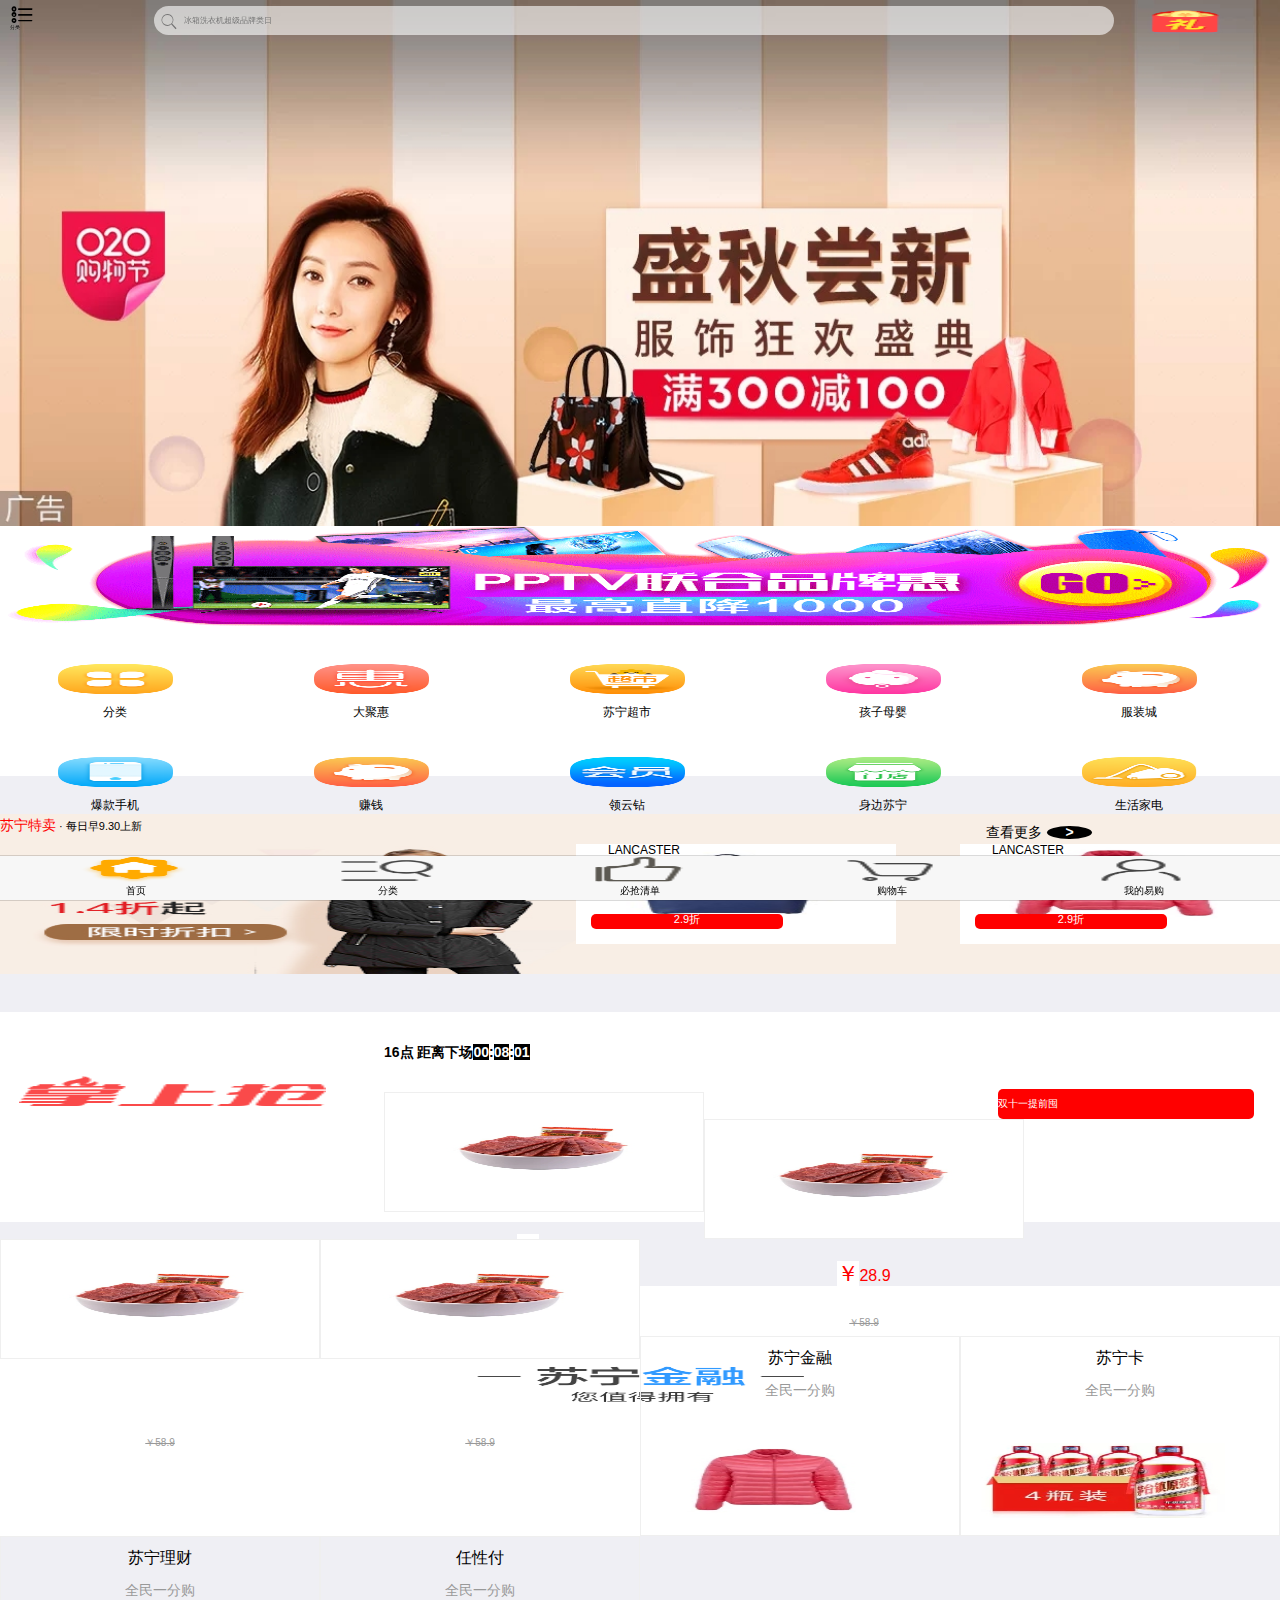
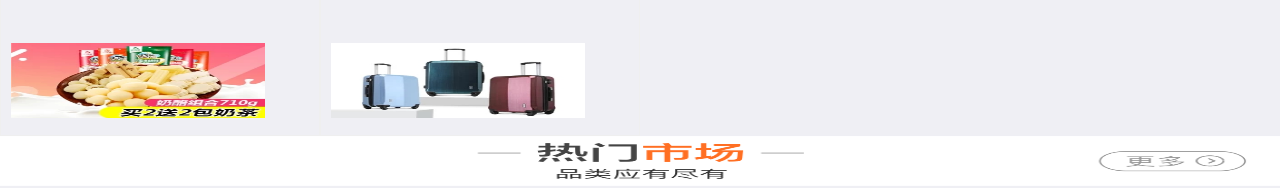
<file: index.html>
<!DOCTYPE html>
<html>
<head>
    <meta charset="utf-8">
    <meta name="viewport" content="width=device-width,initial-scale=1,minimum-scale=1,maximum-scale=1,user-scalable=no" />
    <title></title>
    <script src="js/mui.min.js"></script>
    <link href="css/mui.min.css" rel="stylesheet"/>
    <link href="css/suning.css" rel="stylesheet" />
    <script type="text/javascript" charset="utf-8">
      	mui.init();
    </script>
</head>
<body>
	<!--头部-->
	<header class="mui-bar mui-bar-nav head ">
	    <!--<a class="mui-action-back mui-icon mui-icon-left-nav mui-pull-left"></a>-->
	    <span class="mui-icon mui-icon mui-icon-list">
	    	<p>分类</p>
	    </span>
	    <!--<h1 class="mui-title">苏宁易购</h1>-->
	    <a href="ss.html">
	    <div class="mui-input-row mui-search">
    		<input type="search" class="mui-input-clear" placeholder="" value="冰箱洗衣机超级品牌类日">
		</div>
	    </a>
	  	<div class="tbyt">
	  		<img src="img/03.png" />
	  	</div>
	</header>
	<!--底部-->
	<footer class="mui-bar mui-bar-footer">
			<ul class="db">
				<li><p><img src="img/555.png"/></p><h2>首页</h2></li>
				<li><p><img src="img/555.1.png"/></p><h2>分类</h2></li>
				<li><p><img src="img/555.2.png"/></p><h2>必抢清单</h2></li>
				<li><p><img src="img/555.3.png"/></p><h2>购物车</h2></li>
				<li><p><img src="img/555.4.png"/></p><h2>我的易购</h2></li>
			</ul>
	</footer>
	<!--主体内容-->
	
   <div class="mui-slider">
  <div class="mui-slider-group mui-slider-loop">
    <!--支持循环，需要重复图片节点-->
    <div class="mui-slider-item mui-slider-item-duplicate"><a href="#"><img src="img/0023.webp.jpg" /></a></div>
    <div class="mui-slider-item"><a href="#"><img src="img/0023.webp.jpg" /></a></div>
    <div class="mui-slider-item"><a href="#"><img src="img/0024.jpg" /></a></div>
    <div class="mui-slider-item"><a href="#"><img src="img/0024.jpg"/></a></div>
    <div class="mui-slider-item"><a href="#"><img src="img/0023.webp.jpg"></a></div>
    <div class="mui-slider-item"><a href="#"><img src="img/0023.webp.jpg"/></a></div>
    <div class="mui-slider-item"><a href="#"><img src="img/0023.webp.jpg"/></a></div>
    <div class="mui-slider-item"><a href="#"><img src="img/0024.jpg" /></a></div>
    <!--支持循环，需要重复图片节点-->
    <div class="mui-slider-item mui-slider-item-duplicate"><a href="#"><img src="img/0023.webp.jpg"/></a></div>
  </div>
</div>
	<div class="zjt"></div>
	<ul class="sp">
		<li><img src="img/11.png"><br/><p>分类</p></li>
		<li><img src="img/12.png"><br/><p>大聚惠</p></li>
		<li><img src="img/13.png"><br/><p>苏宁超市</p></li>
		<li><img src="img/14.png"><br/><p>孩子母婴</p></li>
		<li><img src="img/16.png"><br/><p>服装城</p></li>
		<li><img src="img/15.png"><br/><p>爆款手机</p></li>
		<li><img src="img/16.png"><br/><p>赚钱</p></li>
		<li><img src="img/17.png"><br/><p>领云钻</p></li>
		<li><img src="img/18.png"><br/><p>身边苏宁</p></li>
		<li><img src="img/19.png"><br/><p>生活家电</p></li>
	
	</ul>
	
	<div class="temai">
		
		<div class="temai_1">
			<h2><mark>苏宁特卖</mark> · 每日早9.30上新</h2>
			<h3>查看更多<b>></b></h3>
			<div class="t1"><img src="img/0011.jpg"/><h4>LANCASTER</h4><h1>2.9折</h1></div>
			<div class="t2"><img src="img/0011.webp.jpg"/><h4>LANCASTER</h4><h1>2.9折</h1></div>
		</div>
		<div class="bjt"><img src="img/10.jpg"></div>
	</div>
	
	<div class="qg">
		<div class="m">
			<p><img src="img/logo.png"/></p>
			<b>16点 距离下场<mark>00</mark>:<mark>08</mark>:<mark>01</mark></b>
			<h4>双十一提前囤</h4>
		</div>
		<ul class="qgsp">
			<li>
				<img src="img/00.2.webp.jpg" />
				<h2><mark>￥</mark>28.9</h2>
				<h3><s>￥58.9</s></h3>
			</li>
			<li>
				<img src="img/00.2.webp.jpg" />
				<h2><mark>￥</mark>28.9</h2>
				<h3><s>￥58.9</s></h3>
			</li>
			<li>
				<img src="img/00.2.webp.jpg" />
				<h2><mark>￥</mark>28.9</h2>
				<h3><s>￥58.9</s></h3>
			</li>
			<li>
				<img src="img/00.2.webp.jpg" />
				<h2><mark>￥</mark>28.9</h2>
				<h3><s>￥58.9</s></h3>
			</li>
		</ul>
	</div>
	
	<div class="jr">
		<p><img src="img/222.png"></p>
		<ul class="jrsp">
			<li>
				<h2>苏宁金融</h2>
				<h3>全民一分购</h3>
				<b><img src="img/0011.webp.jpg"</b>
			</li>
			
			<li>
				<h2>苏宁卡</h2>
				<h3>全民一分购</h3>
				<b><img src="img/t2.webp.jpg"></b>
			</li>
			
			
			<li>
				<h2>苏宁理财</h2>
				<h3>全民一分购</h3>
				<b><img src="img/t1.webp.jpg"></b>
			</li>
			
			
			<li>
				<h2>任性付</h2>
				<h3>全民一分购</h3>
				<b><img src="img/t3.webp.jpg"></b>
			</li>
		</ul>
	</div>
	<div class="hh">
		<p><img src="img/5555.png"></p>
	</div>
</body>
</html>
</file>
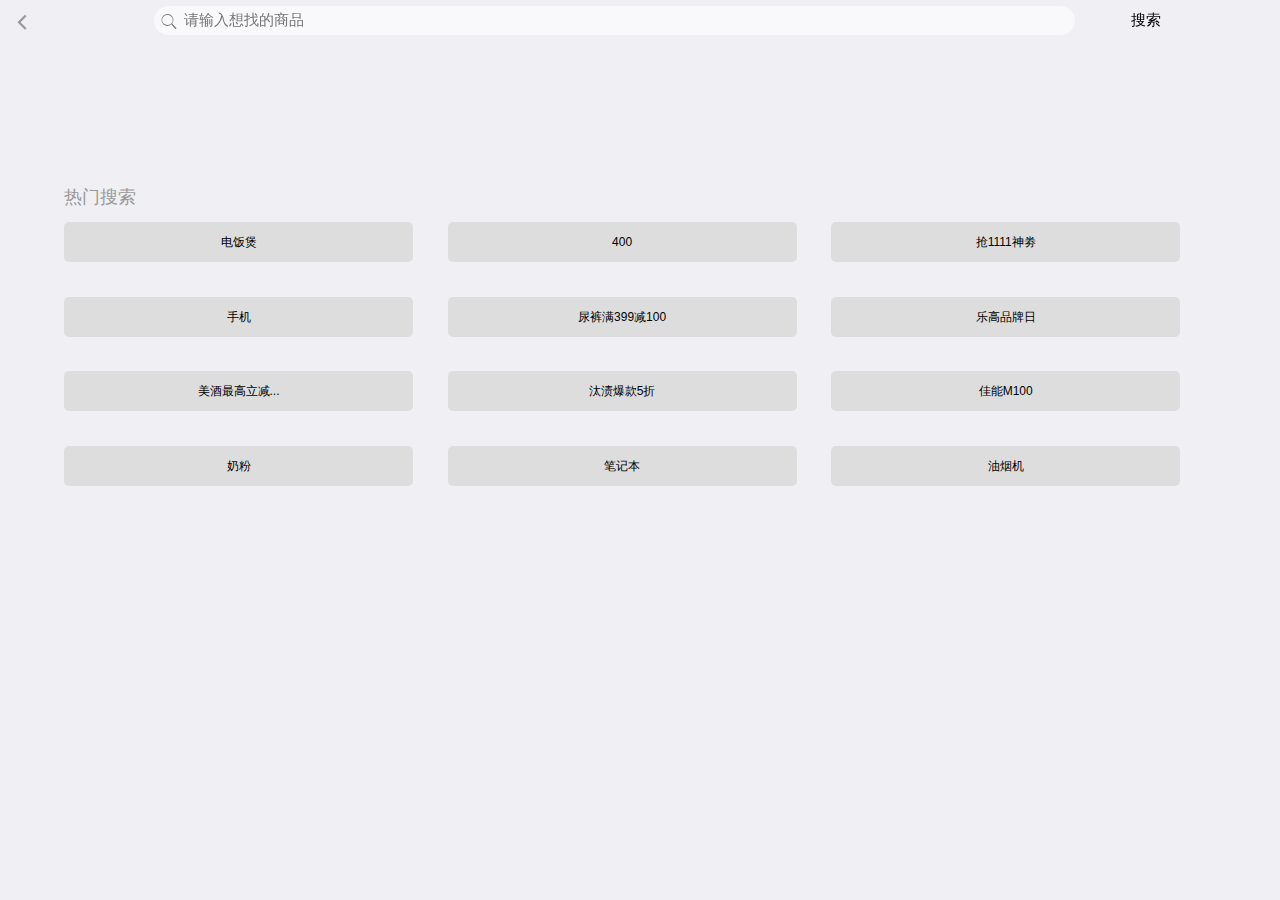
<file: ss.html>
<!DOCTYPE html>
<html>
<head>
    <meta charset="utf-8">
    <meta name="viewport" content="width=device-width,initial-scale=1,minimum-scale=1,maximum-scale=1,user-scalable=no" />
    <title></title>
    <script src="js/mui.min.js"></script>
    <link href="css/mui.min.css" rel="stylesheet"/>
    <link href="css/suning.css" rel="stylesheet" />
    <link href="css/ss.css" rel="stylesheet" />
    <script type="text/javascript" charset="utf-8">
      	mui.init();
    </script>
</head>
	<body>
		<!--头部-->
	<header class="mui-bar mui-bar-nav head ">
	    <a class="mui-action-back mui-icon mui-icon-left-nav mui-pull-left" href="index.html"></a>
	    <div class="mui-input-row mui-search">
    		<input type="search" class="mui-input-clear" placeholder="" value="请输入想找的商品">
		</div>
		<p class="yz">搜索</p>
	</header>
	
	<div class="mui-content">
		<div class="ztlr">
			<div class="ztlr_tb">
				<p>热门搜索</p>
			</div>
				
		<ul class="sslr">
			<li><a href="#">电饭煲</a></li>
			<li><a href="#">400</a></li>
			<li><a href="#">抢1111神劵</a></li>
			<li class="sslr_ss"><a href="#">手机</a</li>
			<li class="sslr_ss"><a href="#">尿裤满399减100</a></li>
			<li class="sslr_ss"><a href="#">乐高品牌日</a></li>
			<li class="sslr_ss"><a href="#">美酒最高立减...</a></li>
			<li class="sslr_ss"><a href="#">汰渍爆款5折</a></li>
			<li class="sslr_ss"><a href="#">佳能M100</a></li>
			<li class="sslr_ss"><a href="#">奶粉</a></li>
			<li class="sslr_ss"><a href="#">笔记本</a></li>
			<li class="sslr_ss"><a href="#">油烟机</a></li>
		</ul>
		</div>	
	</div>
	</body>
</html>
</file>
<file: css/suning.css>
body,h1,h2,h3,h4,h5,h6,hr,p,blockquote,dl,dt,dd,ul,ol,li,pre,figcaption,figure,fieldset,legend,button,input,textarea,th,td{margin:0;padding:0}
body,button,input,select,textarea{font:12px/1 Lucida Grande,'Microsoft YaHei',"Lucida Grande","Lucida Sans Unicode",Helvetica,Arial,Verdana,sans-serif}
h1{font-size:18px;font-weight:normal}
h2{font-size:16px;font-weight:normal}
h3{font-size:14px;font-weight:normal}
h4,h5,h6{font-size:100%;font-weight:normal}
address,cite,dfn,em,var{font-style:normal}
code,kbd,pre,samp,tt{font-family:"Courier New",Courier,monospace}
small{font-size:12px}
ul,ol,li{list-style:none}
a{text-decoration:none}
abbr[title],acronym[title]{border-bottom:1px dotted;cursor:help}
q:before,q:after{content:''}
legend{color:#000}
fieldset,img{border:0}
table{border-collapse:collapse;border-spacing:0}
hr{border:0;height:1px}
*{-ms-word-break:break-all;word-break:break-all;-ms-word-wrap:break-word;word-wrap:break-word;-webkit-tap-highlight-color:rgba(0,0,0,0)}
.head{
	float: left;
	background: none;
	box-shadow:none;
}
/*头部左导航*/
.bt{
	width: 100%;
	height: 108px;
	border: 1px solid red;
	background-color: #ffffff;
	position: relative;
}
.mui-input-row{
	width:75%;
	position:absolute;
	top: 0;
	left:12%;
	color:#757575;
}
.mui-input-row>input{
	border-radius:50px;
	background:rgba(255,255,255,0.6);
}
.mui-input-row> .mui-input-clear{
	font-size: 8px;
}

.tbyt{
	width:10%;
	height:40px;
	position: absolute;
	right:5px;
	top: 0;
}
.mui-icon-list{
	position:absolute;
	top:-5px;
	font-size:12px;
}
.mui-icon-list p{
	position:absolute;
	top:30px;
	font-size:5px;
	width:100%;
	height:10px;
	color:#000;
}
.tbyt img{
	width:60%;
	float:left;
	height:25px;
	margin-top:10px;
}
.zjt{
	width: 100%;
	height: 100px;
	background:url(../img/000.gif)no-repeat;
	background-size:100% 100%;
}
.sp{
	width:100%;
	height:150px;
	background-color: #fff;
}
.sp li{
	float: left;
	width:18%;
	margin-right:2%;
	height: 55px;
	margin-top:3%;
	
}
.sp li img{
	width:50%;
	height:30px;
	margin-left:25%;
	background-size:100%;
}
.sp li p{
	text-align:center;
	width:100%;
	height:20px;
	margin-top: 10px;
	color:#000;
	font-size:12px;
}
.sp li p:hover{
	color:#ffaa00;
	cursor:pointer;
}
.temai{
	margin-top:3%;
	width: 100%;
	height:160px;
	background-size:100%;
	position:relative;
}
.temai>.bjt img{
	position:absolute;
	top:0;
	width: 100%;
	height:160px;
	background-size:100%;
}
.temai_1{
	z-index:1;
	width: 100%;
	height:22px;
	position: relative;
}
.temai_1 h2{
	width:52%;
	height: 22px;
	font-size:11px;
	float: left;
}
.temai_1 h2 mark{
	background-color:#f8eee5;
	color:red;
	font-size:14px;
	line-height: 22px;
}
.temai_1 h3{
	width:23%;
	height: 22px;
	float: right;
}
.temai_1 h3 b{
	width:15%;
	height: 13px;
	margin-top:4%;
	line-height:13px;
	margin-left:2%;
	display:inline-block;
	background-color: #000;
	border-radius:100%;
	color: #fff;
	text-align: center;
}
.temai .t1{
	width:25%;
	height:100px;
	background-color:#fff;
	position:absolute;
	left:45%;
	top:30px;
}
.temai .t1>img{
	width:100%;
	height: 80px;
}
.temai .t1 h1{
	width:60%;
	height:15px;
	text-align: center;
	position: absolute;
	bottom:15px;
	left:15px;
	background-color: red;
	color:#fff;
	border-radius:5px;
	font-size:11px;
}
.temai .t1 h4{
	width:80%;
	height: 20px;
	color:#000;
	position: absolute;
	top:0;
	left:10%;
}
.temai .t2{
	width:25%;
	height:100px;
	background-color:#fff;
	position:absolute;
	right:0%;
	top:30px;
}
.temai .t2>img{
	width:100%;
	height: 80px;
}
.temai .t2 h1{
	width:60%;
	height:15px;
	text-align: center;
	position: absolute;
	bottom:15px;
	left:15px;
	background-color: red;
	color:#fff;
	border-radius:5px;
	font-size:11px;
}
.temai .t2 h4{
	width:80%;
	height: 20px;
	color:#000;
	position: absolute;
	top:0;
	left:10%;
}
.qg{
	margin-top:3%;
	width: 100%;
	height: 210px;
	background-color:#fff;
	margin-bottom:5%;
}
.qg .m{
	width:100%;
	height:80px;
}
.qg .m p{
	width:30%;
	height:50px;
	background-size:100%;
	margin-top:5%;
	float:left;
}
.qg .m p>img{
	margin-left:5%;
	width:80%;
	height:30px;
}
.qg .m b{
	width:35%;
	height:80px;
	line-height:80px;
	font-size:14px;
}
.qg .m b>mark{
	background-color: #000;
	color:#fff;
}
.qg .m h4{
	float:right;
	width:20%;
	height:30px;
	line-height:30px;
	background-color: red;
	color:#fff;
	margin-top:6%;
	margin-right:2%;
	border-radius:5px;
	font-size:10px;
}
.qg ul.qgsp{
	width:100%;
	height:120px;
	
}
.qg ul.qgsp li{
	width:25%;
	height: 120px;
	background-color:#fff;
	float: left;
	border:1px solid #efefef;
}
.qg ul.qgsp li h2:hover{
	color:#ffaa00;
}
.qg ul.qgsp li img{
	width:80%;
	height:45px;
	margin-left: 10%;
	margin-top:10%;
}
.qg ul.qgsp li h2{
	width: 100%;
	height:20px;
	text-align: center;
	color:red;
	margin-top:20%;
}
.qg ul.qgsp li h2 mark{
	font-size:22px;
	background-color:#fff;
	color:red;
}
.qg ul.qgsp li h3{
	margin-top:10%;
	width:100%;
	height:20px;
	text-align: center;
}
.qg ul.qgsp li h3 s{
	color:#999;
	font-size:10px;
}
.db{
	width: 100%;
	height: 45px;
	float: left;

}
.db li{
	width:20%;
	height: 45px;
	float: left;
}
.db li p{
	width:80%;
	height:25px;
	margin-left:24%;
}
.db li p img{
	width:53%;
	height:27px;
	margin-left:5%;
}
.db li h2{
	width:100%;
	height:20px;
	font-size:10px;
	margin-top:5px;
	text-align: center;
}
.db li h2:hover{
	color:#ffaa00;
	cursor:pointer;
}
.jr{
	width: 100%;
	height:250px;
	background-color: #fff;
	margin-bottom:3%;
}
.jr p{
	width:100%;
	height:50px;
}
.jr p img{
	width:100%;
	height:50px;
}
.jr .jrsp{
	width:100%;
	height:200px;
}
.jr .jrsp li{
	float: left;
	width:25%;
	height:200px;
	position: relative;
	border:1px solid #efefef;
}
.jr .jrsp li h2{
	width: 100%;
	height:20px;
	margin-top:13px;
	text-align: center;
}
.jr .jrsp li h3{
	width: 100%;
	height:20px;
	margin-top:13px;
	text-align: center;
	color:#999;
}
.jr .jrsp b img{
	width:80%;
	height:75px;
	margin-top:40px;
	margin-left:10px;
}
.hh{
	width: 100%;
	height:100px;
	margin-bottom:5%;
}
.hh p img{
	width: 100%;
	height:50px;
}
</file>
<file: css/ss.css>
body,h1,h2,h3,h4,h5,h6,hr,p,blockquote,dl,dt,dd,ul,ol,li,pre,figcaption,figure,fieldset,legend,button,input,textarea,th,td{margin:0;padding:0}
body,button,input,select,textarea{font:12px/1 Lucida Grande,'Microsoft YaHei',"Lucida Grande","Lucida Sans Unicode",Helvetica,Arial,Verdana,sans-serif}
h1{font-size:18px;font-weight:normal}
h2{font-size:16px;font-weight:normal}
h3{font-size:14px;font-weight:normal}
h4,h5,h6{font-size:100%;font-weight:normal}
address,cite,dfn,em,var{font-style:normal}
code,kbd,pre,samp,tt{font-family:"Courier New",Courier,monospace}
small{font-size:12px}
ul,ol,li{list-style:none}
a{text-decoration:none}
abbr[title],acronym[title]{border-bottom:1px dotted;cursor:help}
q:before,q:after{content:''}
legend{color:#000}
fieldset,img{border:0}
table{border-collapse:collapse;border-spacing:0}
hr{border:0;height:1px}
*{-ms-word-break:break-all;word-break:break-all;-ms-word-wrap:break-word;word-wrap:break-word;-webkit-tap-highlight-color:rgba(0,0,0,0)}
.mui-input-row{
	width:72%;
}
.mui-input-row> .mui-input-clear{
	font-size:15px;
}
.mui-pull-left{
	color:#999;
}
.head p.yz{
	width:15%;
	height:40px;
	position: absolute;
	right:3%;
	font-size: 15px;
	line-height:40px;
	text-align: center;
	color:#000;
}
.head p.yz:hover{
	color:#ffaa00;
}

.ztlr{
	width:90%;
	height:250px;
	margin:0 auto;
	margin-top: 10%;
}
.ztlr_tb{
	width: 100%;
	height:50px;
	line-height: 50px;
	float: left;
}
.ztlr_tb p{
	font-size:18px;
	color:#999;
	font-style: normal;
	font-weight: normal;
}
.ztlr> .sslr{
	width:100%;
	height:200px;
	float: left;
}
.ztlr> .sslr li{
	width:30.3%;
	height:40px;
	float:left;
	font-size: 12px;
	text-align: center;
	line-height: 40px;
	background-color:#dddddd;
	border-radius:5px;
	margin-right:3%;
}
.ztlr> .sslr li.sslr_ss{
	margin-top:3%;
}
.ztlr> .sslr li a{
	color:#000;
}
.ztlr> .sslr li.sslr_ss a{
	color:#000;
}
.ztlr> .sslr li a:hover{
	color:#ffaa00;
	cursor:pointer;
}
.ztlr> .sslr li.sslr_ss a:hover{
	color:#ffaa00;
	cursor:pointer;
}
</file>
